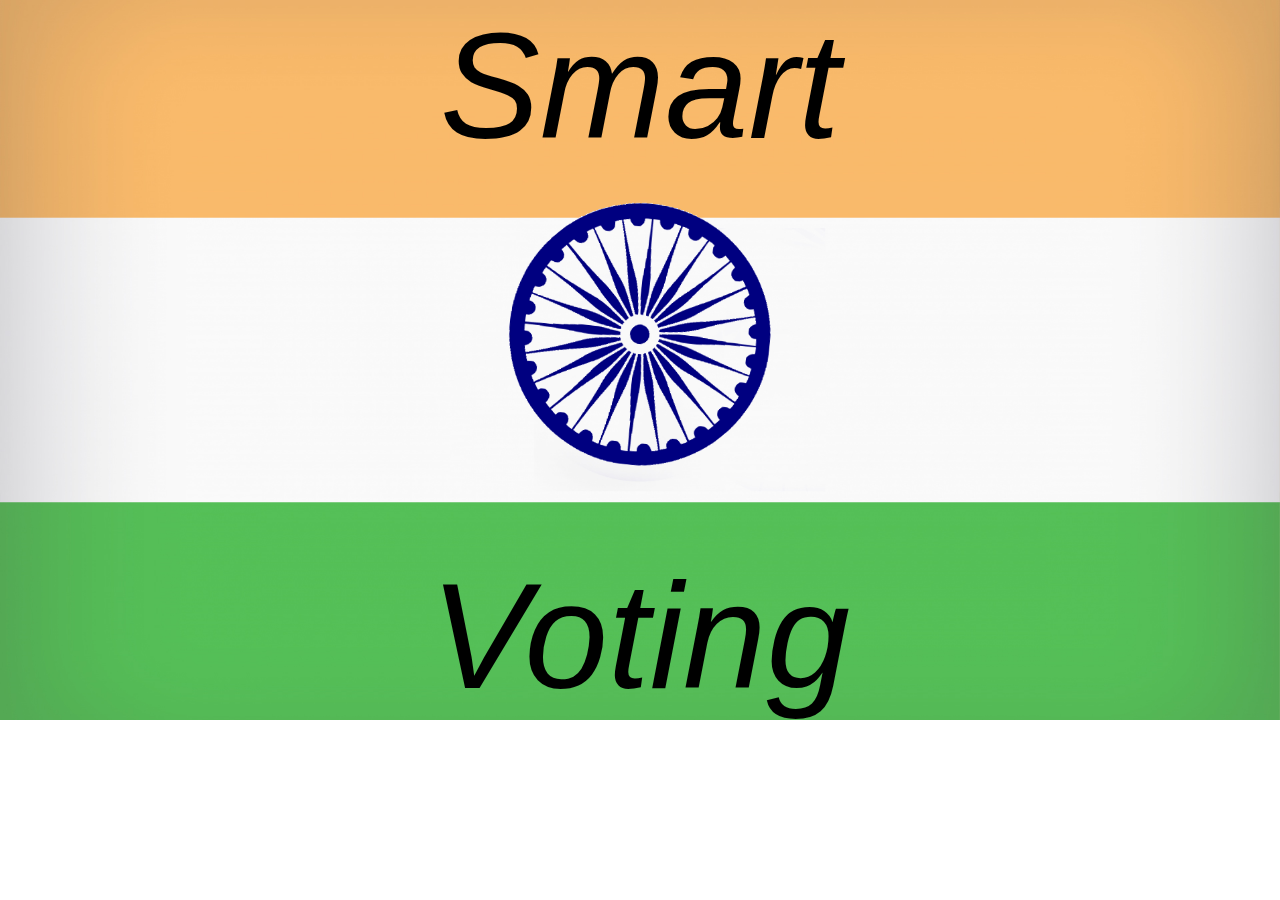
<file: fz/index.html>
<!DOCTYPE html>
<html lang="en">
<head>
    <meta charset="UTF-8">
    <meta name="viewport" content="width=device-width, initial-scale=1.0">
    <meta http-equiv="X-UA-Compatible" content="ie=edge">
    <title>Document</title>
    <style>
        body{
            margin: 0;
            padding: 0;
        }
    .background{
        background: url("img/flag2.jpg");
        width: 100%;
        height: 720px;
        background-position: center;
  /* background-repeat: no-repeat; */
        background-size: cover;
        
    }
    .smart{
        /* border: 2px solid #000; */
        height: 200px;
        width: 100%;
        text-align: center;
        margin: auto;
        font-size: 150px;
        font-family:'Gill Sans', 'Gill Sans MT', Calibri, 'Trebuchet MS', sans-serif;
        font-style: italic;
        }
        .ashoka{
        /* border: 2px solid red; */
        /* background: url(img/ashoka.gif); */
        background-size:contain;
        height: 350px;
        width: 100%;        
        margin: auto;
        /* font-size: 150px; */
        background-repeat: no-repeat;
        text-align: center;
        margin: 0 auto;
            }
            .a{
        /* border: 2px solid green; */
        height: 320px;        
        width:30%;
        margin:0 auto;
            }

        .voting{
        /* border: 2px solid #000; */
        height: 170px;
        width: 100%;
        text-align: center;
        margin: auto;
        font-size: 150px;
        /* margin-top:350px; */
        font-family:'Gill Sans', 'Gill Sans MT', Calibri, 'Trebuchet MS', sans-serif;
        font-style: italic;
        }
        
    </style>
</head>
<body>
    <div class="background">
        <div class="smart">Smart  </div>
        <div class="ashoka">
            <div class="a">
              <a href="adhaar.html">  <img src="img/ashoka.gif" width="70%" height="auto"></a>
            </div>
        </div>
        <div class="voting">Voting</div>
    </div>
    



</body>
</html>
</file>
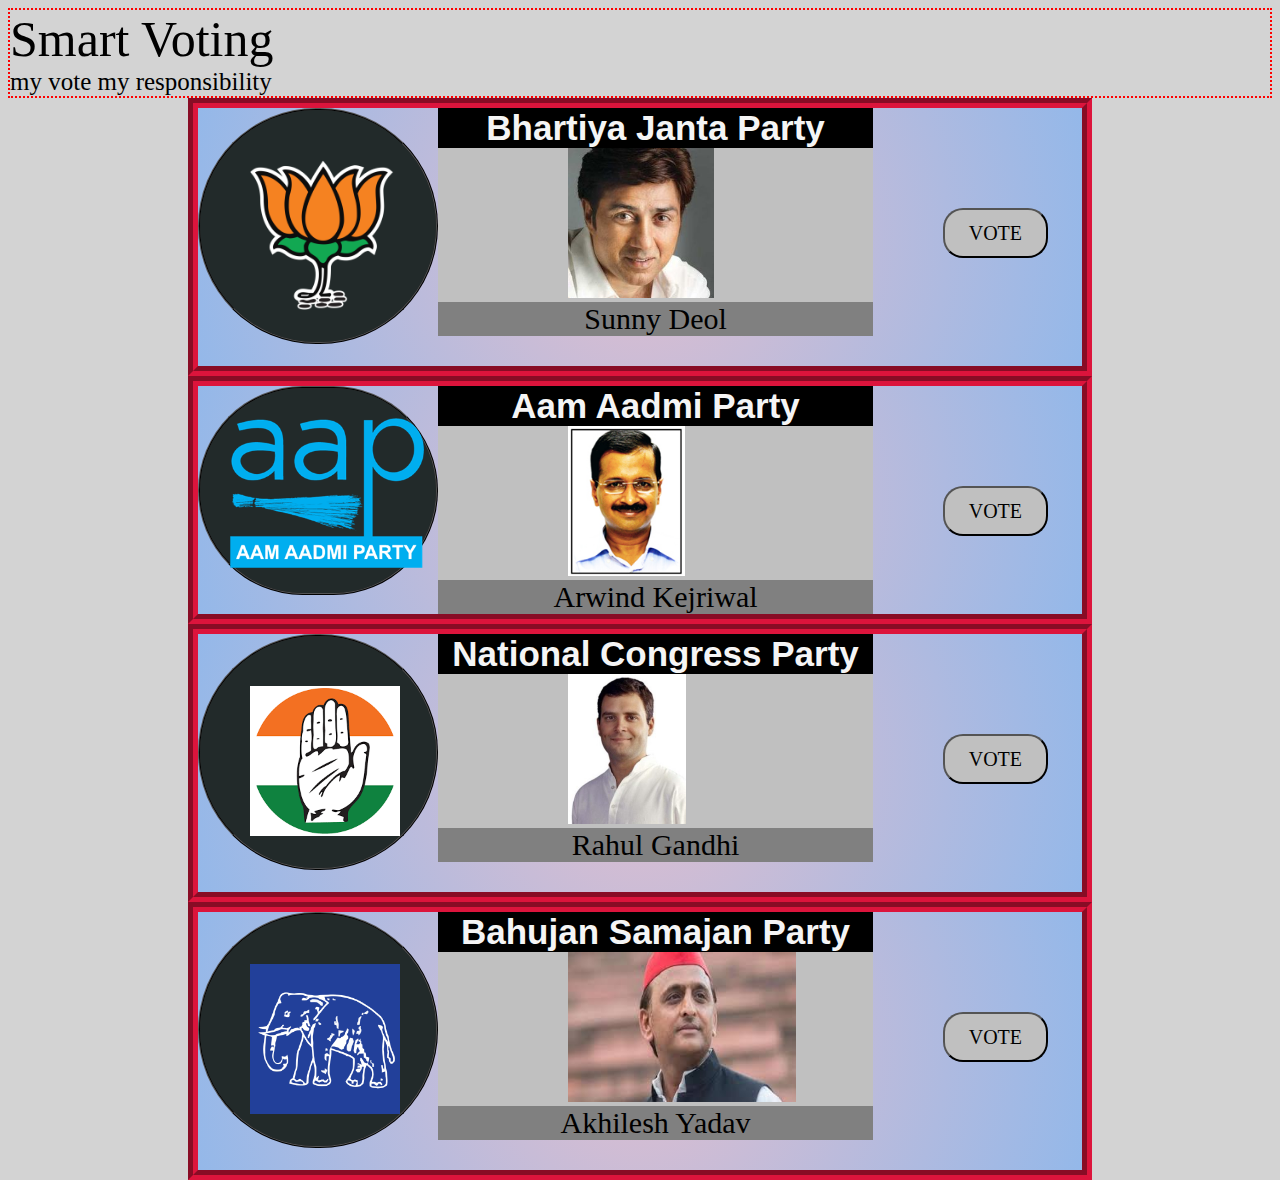
<file: projecthack.html>
<!DOCTYPE html>
<html lang="en">
<head>
    <meta charset="UTF-8">
    <meta name="viewport" content="width=device-width, initial-scale=1.0">
    <meta http-equiv="X-UA-Compatible" content="ie=edge">
    <title>Document</title>
    <link rel="stylesheet" href="projecthack.css">
</head>
<body>
    <div class="cont">
        <div class="head">
            <div class="icon"><i class="far fa-hand-point-up"></i></div>
            <div class="h1">Smart Voting</div>
            <span class="h2">my vote my responsibility</span>
        </div>
        <div class="body">
            <div class="bjp">
                <div class="details">
                    <div class="sign"> 
                        <img class="bjplogo" src="bjplogo2.png">
                    </div>
                    <div class="partydet">
                        <div class="d1"><b>Bhartiya Janta Party</b></div>
                        <div class="d2"><img class="candidatepic" src="sunnydeol2.jpg" alt=""></div>
                        <div class="d3">Sunny Deol</div>
                    </div>
                </div>
                <div class="vote">
                <form>
                    <input class="votebutton" type="button" value="VOTE">
                </form>
                </div>
            </div>
            <div class="bjp">
                <div class="details">
                    <div class="sign"> 
                        <img class="aaplogo" src="aap3.png">
                    </div>
                    <div class="partydet">
                        <div class="d1"><b>Aam Aadmi Party</b></div>
                        <div class="d2"><img class="candidatepic" src="keju.jpg" alt=""></div>
                        <div class="d3">Arwind Kejriwal</div>
                    </div>
                </div>
                <div class="vote">
                <form>
                    <input class="votebutton" type="button" value="VOTE">
                </form>
                </div>
            </div>
            <div class="bjp">
                <div class="details">
                    <div class="sign"> 
                        <img class="bjplogo" src="cong.png">
                    </div>
                    <div class="partydet">
                        <div class="d1"><b>National Congress Party</b></div>
                        <div class="d2"><img class="candidatepic" src="pappu.jpg" alt=""></div>
                        <div class="d3">Rahul Gandhi</div>
                    </div>
                </div>
                <div class="vote">
                <form>
                    <input class="votebutton" type="button" value="VOTE">
                </form>
                </div>
            </div>
            <div class="bjp">
                <div class="details">
                    <div class="sign"> 
                        <img class="bjplogo" src="bsp2.png">
                    </div>
                    <div class="partydet">
                        <div class="d1"><b>Bahujan Samajan Party</b></div>
                        <div class="d2"><img class="candidatepic" src="akhilesh.jpg" alt=""></div>
                        <div class="d3">Akhilesh Yadav</div>
                    </div>
                </div>
                <div class="vote">
                <form>
                    <input class="votebutton" type="button" value="VOTE">
                </form>
                </div>
            </div>
        </div>
    </div>
</body>
</html>
</file>
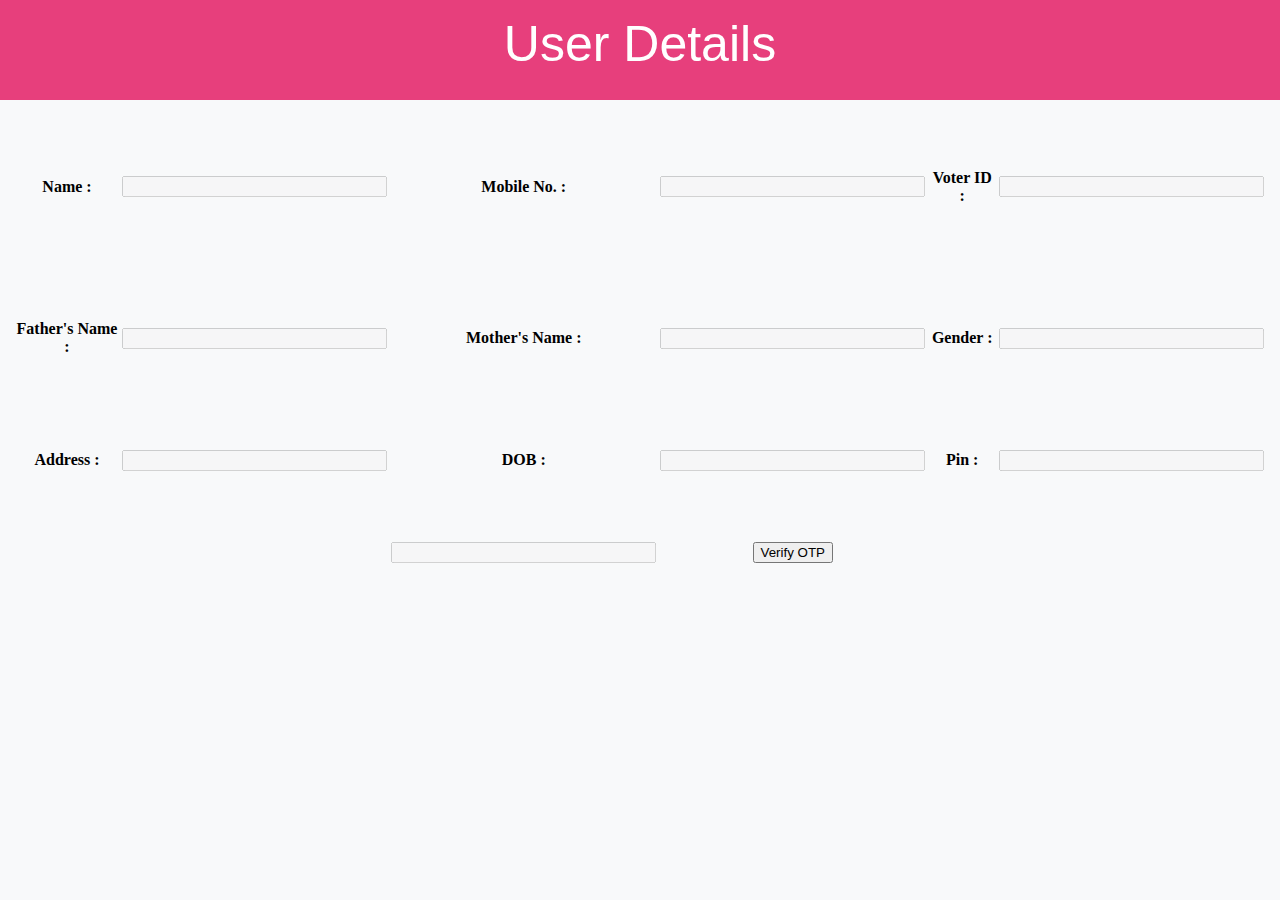
<file: fz/rgs.html>
<!DOCTYPE html>
<html lang="en">
<head>
    <meta charset="UTF-8">
    <meta name="viewport" content="width=device-width, initial-scale=1.0">
    <meta http-equiv="X-UA-Compatible" content="ie=edge">
    <title>Document</title>
    <style>
        body{
            margin: 0;
            padding: 0;
            background: #f8f9fa;
        }
        .head
{    
height: 100px;    
display: flex;
justify-content: space-evenly;   
background: #e73f7c;
filter: progid:DXImageTransform.Microsoft.gradient( startColorstr='#d995de', endColorstr='#bd496c', GradientType=1 );
color:white;
}
.subhead1
{
    margin-top: 15px;
    font-size: 50px;
    font-family:'Gill Sans', 'Gill Sans MT', Calibri, 'Trebuchet MS', sans-serif;
    /* color: #23D5AB; */
    /* text-shadow: 3px 3px 3px red; */
}
.main{
    margin:0 auto;
    width: 98%;
    height: 600px;
    /* border: 2px solid blueviolet; */
}
.photo{
    width: 17%;
    height: 480px;
    border: 2px solid greenyellow;
    /* display: inline-block; */
}

    </style>
</head>
<body>

    <div class="head">
        <div class="subhead1">User Details</div>
       
       </div>

<div class="main">
    <!-- <div class="photo">
     <form>   Voter Id :<br><input type="number"></form>
        <div id="fetchphoto"></div>
    </div> -->
<div class="tab">
<table border="0" width="0" height="500px" align="center">
    <tr>
        <th colspan="6"></th>
        
        
    </tr>
        <tr>
            <th>Name :</th>
            <th>  <input type="text" size="30" disabled></th>
            <th>Mobile No. :</th>
            <th> <input type="text" size="30" disabled></th>
            <th>Voter ID :</th>
            <th> <input type="text" size="30" disabled> </th>
           
        </tr>
        <tr>
            <th>Father's Name :</th>
            <th>  <input type="text" size="30" disabled></th>
            <th>Mother's Name :</th>
            <th> <input type="text" size="30" disabled> </th>
            <th>Gender :</th>
            <th> <input type="text" size="30" disabled></th>
        </tr>
        <tr>
            <th>Address :</th>
            <th>  <input type="text" size="30" disabled></th>
            <th>DOB :</th>
            <th> <input type="text" size="30" disabled> </th>
            <th>Pin :</th>
            <th> <input type="text" size="30" disabled></th>
        </tr>
      
        <tr>
            <th></th>
            <th colspan="1">  </th>
            <th> <input type="text" size="30" disabled></th>
            <th><button>Verify OTP</button></th>
            <th colspan="2"></th>
            
            
        </tr>
</table>
</div>


</div>


    
</body>
</html>
</file>
<file: projecthack.css>
body
{
    background: lightgray;
}
.head
{
    border: 2px red dotted;
}
.h1
{
    font-size: 50px;
    font-family: cursive;
}
.h2
{
    font-size: 25px;
    font-family: 'Times New Roman', Times, serif;
}
.body
{
    /* border: 5px lawngreen ridge; */
    height: 500px;
    
}
.list
{  
    /* border: 5px hsl(240, 100%, 50%) ridge; */
}
.bjp
{
    background: rgb(238,174,202);
background: radial-gradient(circle, rgba(238,174,202,0.5690651260504201) 0%, rgba(148,184,233,1) 100%);    margin: auto;
    width: 70%;
    border: 10px crimson groove;
    display: flex;
    /* height: 200px; */
}
.details
{
    display:flex;
    /* border: 2px red dashed; */
    flex-grow: 4;
}
.vote
{ 
    /* background-color:#aa5c80; */
    /* flex-grow: 1.5; */
    /* border: 2px hotpink ridge; */
}
.votebutton
{
    font-family: cursive;
    font-size: 20px;
    background-color: silver;
    color: black;
    height: 50px;
    width: 50%;
    border-radius: 20px 20px 20px 20px;
    margin: 70px;
    margin-top: 100px;
    /* margin-left: 100px; */
}
.votebutton:hover
{
    box-shadow: 2px 2px 2px ;
    background-color: #E73C7E;
}
.sign
{
    background-color: #222a2a;
    border-radius: 500px;
    width: 35%;
    height: 90%;
    border: 2px black ridge ;
}
.bjplogo
{
  margin: 50px;
  height: 150px;
}
.aaplogo
{
  margin: 30px;
  height: 150px;
}

.partydet
{
    width: 100%;
    /* border: 2px orange groove; */
}
.d1
{
    color: whitesmoke;
    background-color: black;    
    text-align: center;
    /* border: 2px solid yellow; */
    /* margin: 20px; */
    font-size: 35px;
    /* font-style: italic; */
    font-family: 'Gill Sans', 'Gill Sans MT', Calibri, 'Trebuchet MS', sans-serif;
}
.d2
{
    background-color: silver;
}
.candidatepic
{
    margin-left: 130px;
    height:150px;
}
.d3
{
    background-color: gray;
    /* color: whitesmoke; */
    text-align: center;
    /* border: 2px solid yellow; */
    font-family: 'Times New Roman', Times, serif;
    font-size: 30px;
}
</file>
